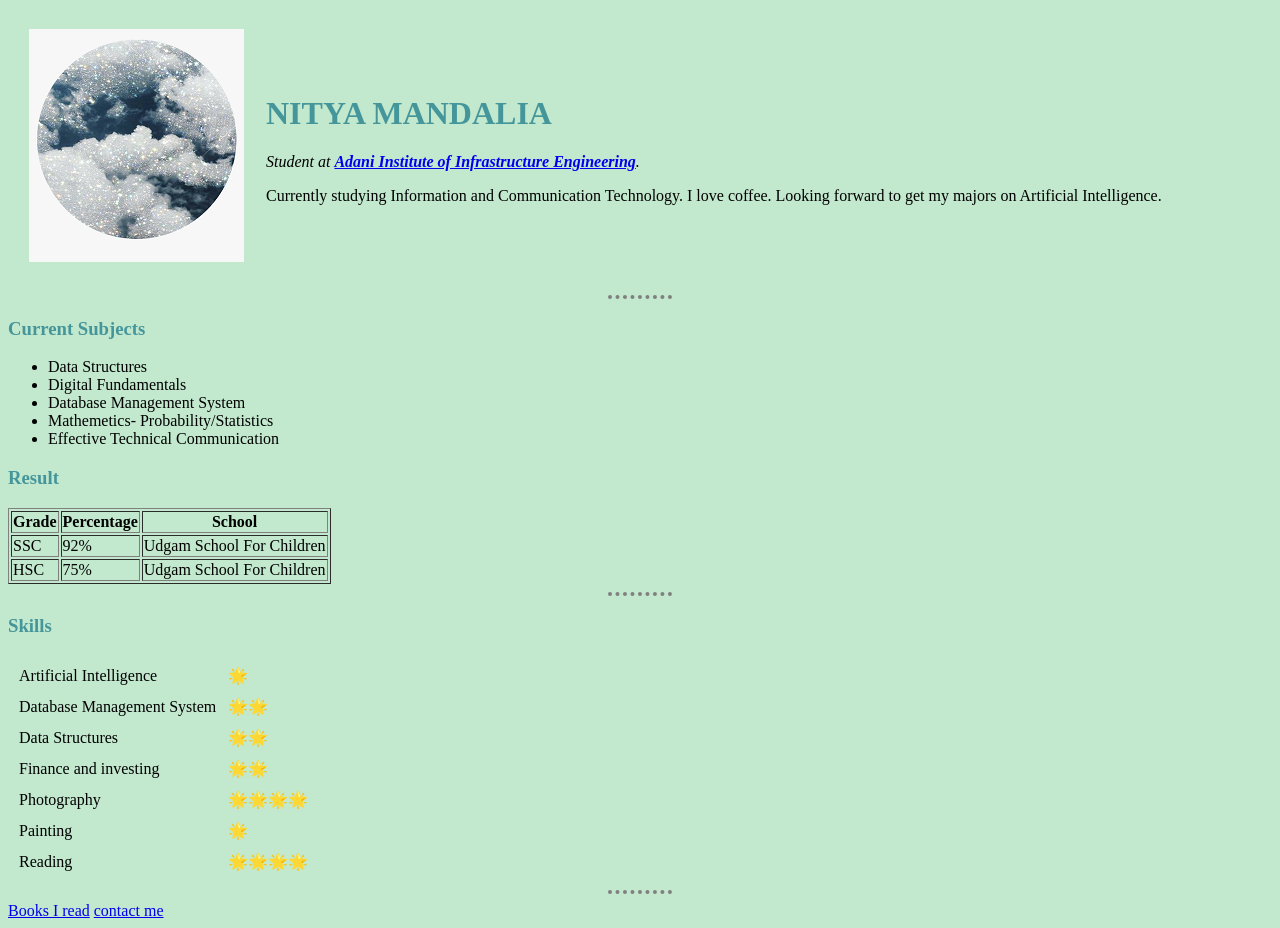
<file: index.html>
<!DOCTYPE html>
<html lang="en" dir="ltr">
  <head>
    <meta charset="utf-8">
    <title>Nitya's Personal Site</title>
    <link rel="stylesheet" href="style.css">
  </head>
  <body>
    <table cellspacing="20">
      <tr>
        <td><img src="aesth.png" alt="AESTHETIC PHOTO"></td>
        <td><h1>NITYA MANDALIA</h1>
        <p><em>Student at <strong><a href="http://www.aii.ac.in/">Adani Institute of Infrastructure Engineering</a></strong>.</em></p>
        <p>Currently studying Information and Communication Technology. I love coffee. Looking forward to get my majors on Artificial Intelligence.</p></td>
      </tr>
    </table>
      <hr>
      <h3>Current Subjects</h3>
    <ul>
      <li>Data Structures</li>
      <li>Digital Fundamentals</li>
      <li>Database Management System</li>
      <li>Mathemetics- Probability/Statistics</li>
      <li>Effective Technical Communication</li>
    </ul>
    <h3>Result</h3>
    <table border="1">
      <tr>
        <th>Grade</th>
        <th>Percentage</th>
        <th>School</th>
      </tr>
      <tr>
        <td>SSC</td>
        <td>92%</td>
        <td>Udgam School For Children</td>
      </tr>
      <tr>
        <td>HSC</td>
        <td>75%</td>
        <td>Udgam School For Children</td>
      </tr>
    </table>
    <hr>
    <h3>Skills</h3>
    <table cellspacing="10">
      <tr>
        <td>Artificial Intelligence</td>
        <td>🌟</td>
      </tr>
      <tr>
        <td>Database Management System</td>
        <td>🌟🌟</td>
      </tr>
      <tr>
        <td>Data Structures</td>
        <td>🌟🌟</td>
      </tr>
      <tr>
        <td>Finance and investing</td>
        <td>🌟🌟</td>
      </tr>
      <tr>
        <td>Photography</td>
        <td>🌟🌟🌟🌟</td>
      </tr>
      <tr>
        <td>Painting</td>
        <td>🌟</td>
      </tr>
      <tr>
        <td>Reading</td>
        <td>🌟🌟🌟🌟</td>
      </tr>
    </table>
    <hr>
    <a href="myhobbies.html">Books I read</a>
    <a href="contact.html">contact me</a>
  </body>
</html>
</file>
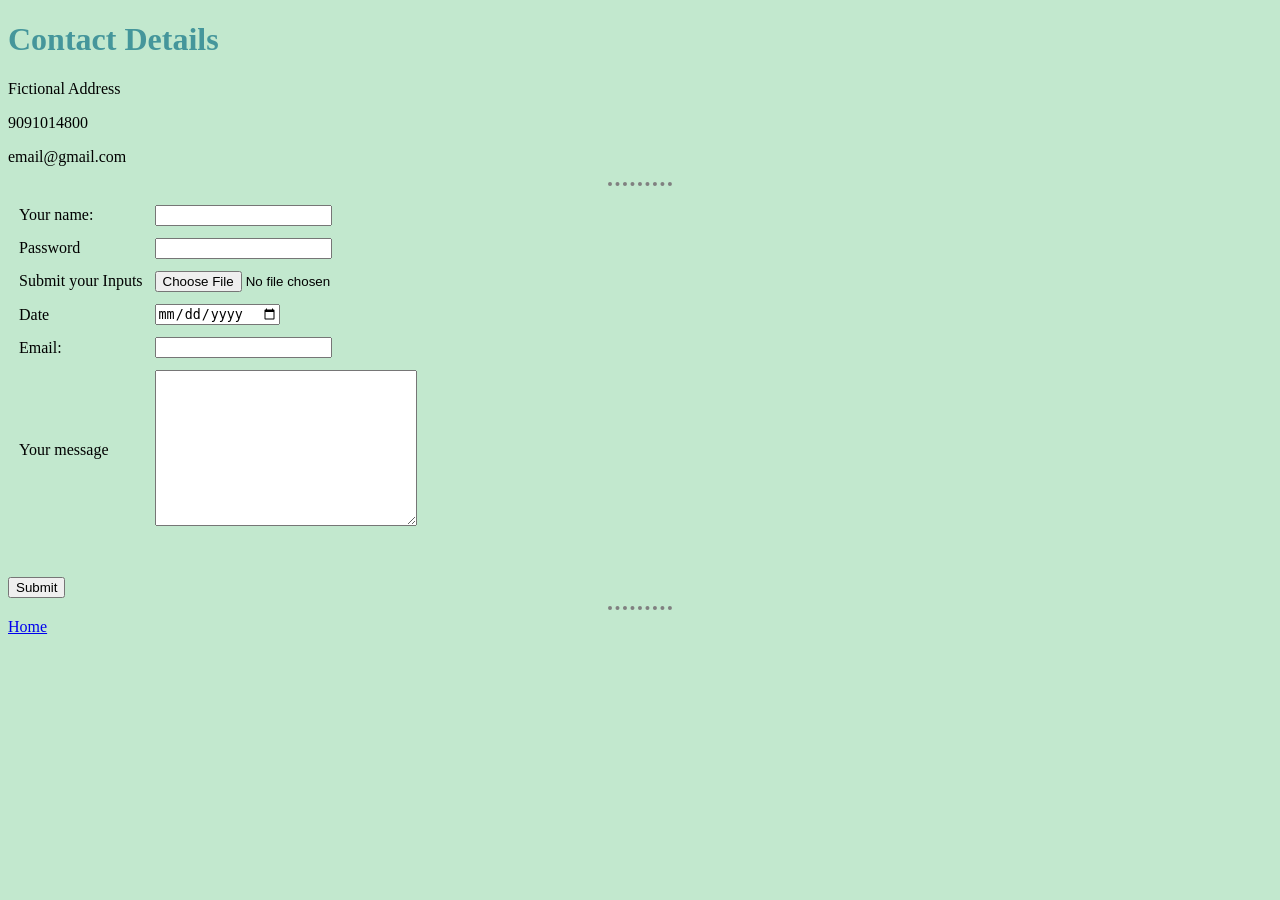
<file: contact.html>
<!DOCTYPE html>
<html lang="en" dir="ltr">
  <head>
    <meta charset="utf-8">
    <title>My Contact</title>
    <link rel="stylesheet" href="style.css">
  </head>
  <body>
    <h1>Contact Details</h1>

    <p>Fictional Address</p>
    <p>9091014800</p>
    <p>email@gmail.com</p>
    <hr>
    <form action="mailto:nityamandalia9501@gmail.com" method="post" enctype="text/plain">
      <table cellspacing="10">
        <tr>
          <td><label>Your name:</label></td>
          <td><input type="text" name="yourName" value=""></td>
        </tr>
        <tr>
          <td><label>Password</label></td>
          <td>  <input type="password" name="yourPassword" value=""><br></td>
        </tr>
        <tr>
          <td><label>Submit your Inputs</label><br></td>
          <td><input type="file" name="yourFile" value=""><br></td>
        </tr>
        <tr>
          <td><label>Date</label></td>
          <td><input type="date" name="Date" value=""><br></td>
        </tr>
        <tr>
          <td><label>Email:</label></td>
          <td><input type="email" name="yourEmail" value=""><br></td>
        </tr>
        <tr>
          <td>Your message</td>
          <td><textarea name="yourMessage" rows="10" cols="30"></textarea></td>
        </tr>
      </table><br><br>
       <input type="submit" name="">
    </form>
    <hr>
    <a href="index.html">Home</a>
  </body>
</html>
</file>
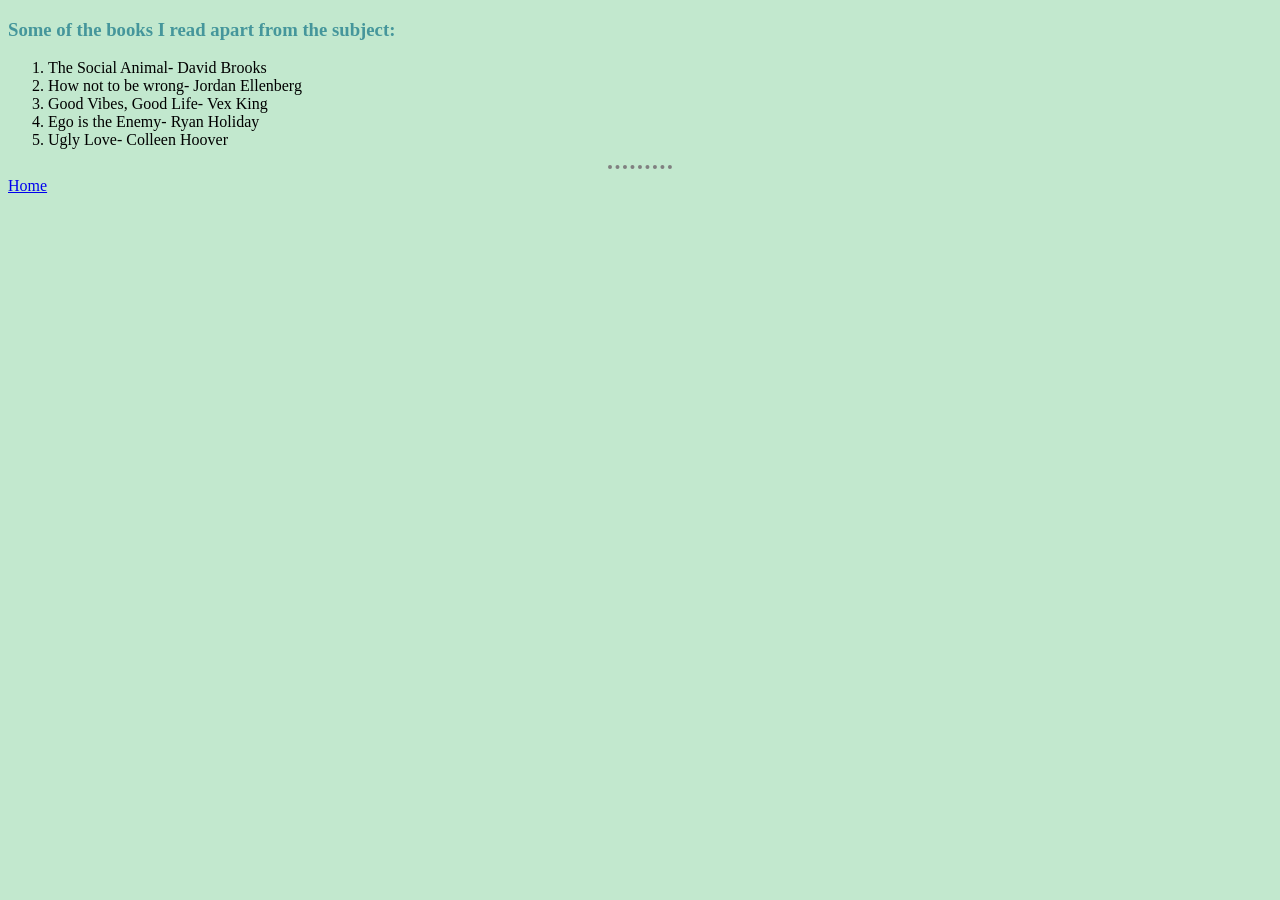
<file: myhobbies.html>
<!DOCTYPE html>
<html lang="en" dir="ltr">
  <head>
    <meta charset="utf-8">
    <title>My Books</title>
    <link rel="stylesheet" href="style.css">
  </head>
  <body>
    <h3>Some of the books I read apart from the subject:</h3>
    <ol>
      <li>The Social Animal- David Brooks</li>
      <li>How not to be wrong- Jordan Ellenberg</li>
      <li>Good Vibes, Good Life- Vex King</li>
      <li>Ego is the Enemy- Ryan Holiday</li>
      <li>Ugly Love- Colleen Hoover</li>
    </ol>
    <hr>
    <a href="index.html">Home</a>

  </body>
</html>
</file>
<file: style.css>
body{
  background-color: #c2e8ce;
}
h1{
 color: #45969b;
}
h3{
color: #45969b;
}
hr{
  background-color: #c2e8ce;
  border-style: dotted none none;
  border-color: grey;
  border-width: 4px;
  width: 5%;

}
</file>
